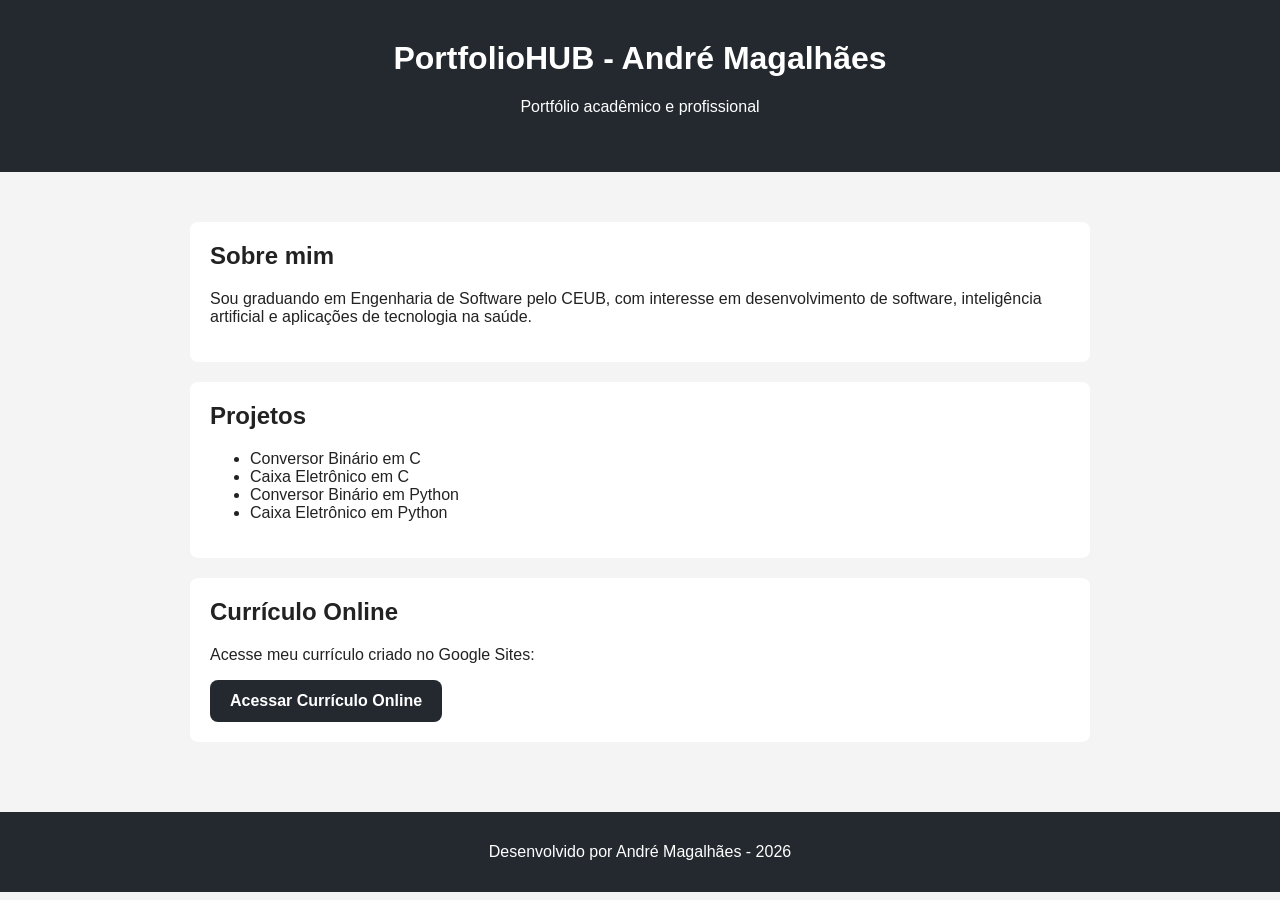
<file: index.html>
<!DOCTYPE html>
<html lang="pt-BR">
<head>
  <meta charset="UTF-8">
  <meta name="viewport" content="width=device-width, initial-scale=1.0">
  <title>PortfolioHUB - André Magalhães</title>

  <link rel="stylesheet" href="style.css">
</head>
<body>

  <header>
    <h1>PortfolioHUB - André Magalhães</h1>
    <p>Portfólio acadêmico e profissional</p>
  </header>

  <main>
    <section>
      <h2>Sobre mim</h2>
      <p>
        Sou graduando em Engenharia de Software pelo CEUB, com interesse em desenvolvimento
        de software, inteligência artificial e aplicações de tecnologia na saúde.
      </p>
    </section>

    <section>
      <h2>Projetos</h2>
      <ul>
        <li>Conversor Binário em C</li>
        <li>Caixa Eletrônico em C</li>
        <li>Conversor Binário em Python</li>
        <li>Caixa Eletrônico em Python</li>
      </ul>
    </section>

    <section>
      <h2>Currículo Online</h2>
      <p>Acesse meu currículo criado no Google Sites:</p>

      <a class="botao" href="https://sites.google.com/view/curriculoandremagalhaes/in%C3%ADcio" target="_blank">
        Acessar Currículo Online
      </a>
    </section>
  </main>

  <footer>
    <p>Desenvolvido por André Magalhães - 2026</p>
  </footer>

</body>
</html>
</file>
<file: style.css>
body {
  font-family: Arial, sans-serif;
  margin: 0;
  background-color: #f4f4f4;
  color: #222;
}

header {
  background-color: #24292f;
  color: white;
  padding: 40px;
  text-align: center;
}

main {
  max-width: 900px;
  margin: 30px auto;
  padding: 20px;
}

section {
  background-color: white;
  margin-bottom: 20px;
  padding: 20px;
  border-radius: 8px;
}

h1, h2 {
  margin-top: 0;
}

a {
  color: #0969da;
  font-weight: bold;
}

.botao {
  display: inline-block;
  background-color: #24292f;
  color: white;
  padding: 12px 20px;
  border-radius: 8px;
  text-decoration: none;
}

.botao:hover {
  background-color: #444c56;
}

footer {
  text-align: center;
  background-color: #24292f;
  color: white;
  padding: 15px;
}
</file>
